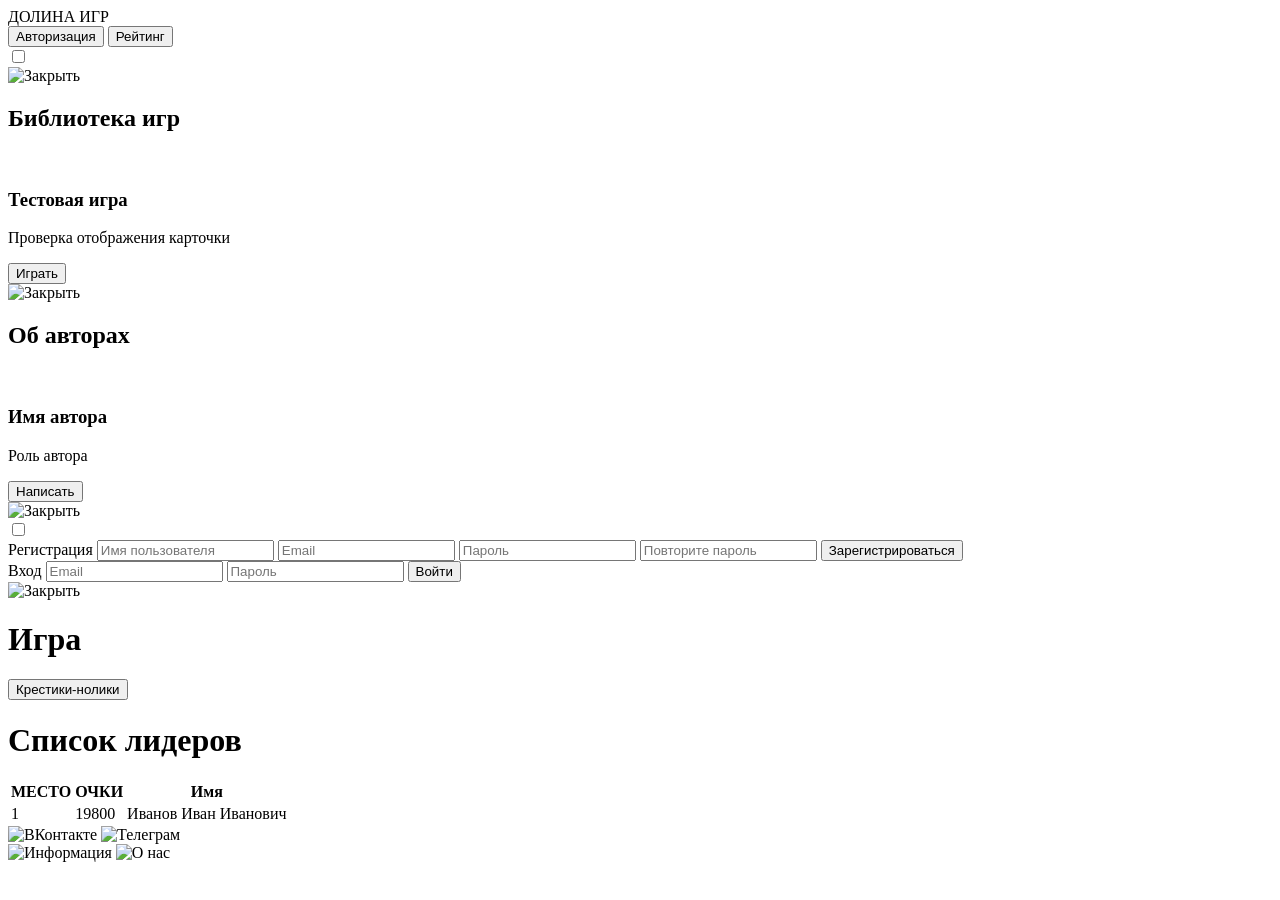
<file: src/main/resources/templates/index.html>
<!DOCTYPE html>
<html lang="ru" xmlns:th="http://www.thymeleaf.org">
<head>
  <meta charset="UTF-8" />
  <meta name="viewport" content="width=device-width, initial-scale=1.0" />
  <title th:text="${title != null} ? ${title} : 'Долина игр'">Долина игр</title>
  <link rel="stylesheet" th:href="@{/css/style.css}" />
</head>
<body>
<header>
  <div class="logo">
    <span class="top">ДОЛИНА</span>
    <span class="bottom">ИГР</span>
  </div>
  <div class="header-buttons">
    <button class="login-btn">Авторизация</button>
    <button class="rating-btn">Рейтинг</button>
    <div class="toggleWrapper">
      <input type="checkbox" class="dn" id="dn" />
      <label for="dn" class="toggle">
        <span class="toggle__handler">
          <span class="crater crater--1"></span>
          <span class="crater crater--2"></span>
          <span class="crater crater--3"></span>
        </span>
        <span class="star star--1"></span>
        <span class="star star--2"></span>
        <span class="star star--3"></span>
        <span class="star star--4"></span>
        <span class="star star--5"></span>
        <span class="star star--6"></span>
      </label>
    </div>
  </div>
</header>

<main>
  <!-- Модальное окно библиотеки игр -->
  <div class="library-overlay">
    <div class="library-header">
      <img th:src="@{/images/Close.svg}" alt="Закрыть" class="library-icon" />
      <h2 class="library-title">Библиотека игр</h2>
    </div>

    <div class="games-carousel">
      <div class="game-card" th:each="game : ${games}">
        <img th:src="@{'/images/' + ${game.image}}" th:alt="${game.name}" class="game-image" />
        <h3 class="game-title" th:text="${game.name}">Тестовая игра</h3>
        <p class="game-description" th:text="${game.description}">Проверка отображения карточки</p>
        <a th:href="@{'/' + ${game.link}}"><button class="play-button">Играть</button></a>
      </div>
    </div>
  </div>
  <!-- Модальное окно "Об авторах" -->
  <div class="authors-overlay">
    <div class="authors-content">
      <img th:src="@{/images/Close.svg}" alt="Закрыть" class="authors-close" />
      <h2 class="authors-title">Об авторах</h2>
      <div class="authors-cards">
        <div class="author-card" th:each="author : ${authors}">
          <div class="author-image-container">
            <img th:src="@{'/images/' + ${author.image}}" th:alt="${author.name}" class="author-image" />
          </div>
          <h3 class="author-name" th:text="${author.name}">Имя автора</h3>
          <p class="author-description" th:text="${author.role}">Роль автора</p>
          <a th:href="${author.contactLink}" target="_blank">
            <button class="author-button">Написать</button>
          </a>
        </div>
      </div>
    </div>
  </div>
  <!-- Модальное окно "Авторизация" -->
  <div class="auth-overlay">
    <div class="auth-header">
      <img th:src="@{/images/Close.svg}" alt="Закрыть" class="auth-close" />
    </div>

    <div class="auth-modal">
      <div class="auth-container">
        <input type="checkbox" id="auth-chk" aria-hidden="true" />

        <div class="signup">
          <form th:action="@{/register}" method="post">
            <label for="auth-chk" aria-hidden="true">Регистрация</label>
            <input type="text" name="username" placeholder="Имя пользователя" required />
            <input type="email" name="email" placeholder="Email" required />
            <input type="password" name="password" placeholder="Пароль" required />
            <input type="password" name="confirmPassword" placeholder="Повторите пароль" required />
            <button type="submit" class="authorization-button">Зарегистрироваться</button>
          </form>
        </div>

        <div class="login">
          <form th:action="@{/login}" method="post">
            <label for="auth-chk" aria-hidden="true">Вход</label>
            <input type="email" name="email" placeholder="Email" required />
            <input type="password" name="password" placeholder="Пароль" required />
            <button type="submit" class="authorization-button-enter">Войти</button>
          </form>
        </div>
      </div>
    </div>
  </div>

  <!-- Модальное окно профиля -->
  <!-- <div id="modal" class="modal-overlay">
      <div class="modal-container">
          <div class="left-panel">
              <div class="left-content">
                <h1 class="profile-title">Профиль</h1>
                <div class="avatar-container">
                  <img src="images/profile.svg" alt="Аватар" class="main-avatar">
                  <div class="avatar-overlay">
                    <img src="images/edit.svg" alt="Иконка" class="overlay-icon">
                  </div>

                </div>
                <div class="input-field">
                    <input type="text" placeholder="">
                    <img src="images/pencil.svg" alt="Иконка" class="input-icon">
                </div>
                <div class="input-field">
                    <input type="text" placeholder="">
                    <img src="images/pencil.svg" alt="Иконка" class="input-icon">
                </div>
                <div class="input-field">
                    <input type="text" placeholder="">
                    <img src="images/eye-closed.svg" alt="Иконка" class="input-icon">
                </div>
                <button class="save-btn">Сохранить</button>
              </div>
          </div>
          <div class="right-panel">
              <div class="right-content">
                  <h1 class="achievements-title">ЛИЧНЫЕ ДОСТИЖЕНИЯ</h1>

                  <table class="achievements-table">
                      <thead>
                          <tr>
                              <th>НАЗВАНИЕ ИГРЫ</th>
                              <th>МЕСТО</th>
                              <th>ПОБЕДЫ</th>
                              <th>ПОРАЖЕНИЯ</th>
                              <th>ОЧКИ</th>
                          </tr>
                      </thead>
                      <tbody>
                          <tr>
                              <td>Крестики-нолики</td>
                              <td>1</td>
                              <td>15</td>
                              <td>2</td>
                              <td>1450</td>
                          </tr>
                      </tbody>
                  </table>
              </div>
          </div>
      </div>
  </div> -->
  <!-- Модальное окно Рейтинг -->
  <div id="modal-rating" class="modal-overlay-rating" th:style="${showRating} ? '' : 'display: none'">
    <div class="rating-header">
      <img th:src="@{/images/Close.svg}" alt="Закрыть" class="rating-close" />
    </div>
    <div class="modal-container-rating">
      <div class="left-panel-rating">
        <div class="left-content-rating">
          <h1 class="profile-title-rating">Игра</h1>
          <button class="btn-play">Крестики-нолики</button>
        </div>
      </div>
      <div class="right-panel-rating">
        <div class="right-content-rating">
          <h1 class="achievements-title-rating">Список лидеров</h1>
          <table class="achievements-table-rating">
            <thead>
            <tr>
              <th>МЕСТО</th>
              <th>ОЧКИ</th>
              <th>Имя</th>
            </tr>
            </thead>
            <tbody>
            <tr th:each="leader, stat : ${leaders}">
              <td th:text="${stat.count}">1</td>
              <td th:text="${leader.score}">19800</td>
              <td th:text="${leader.name}">Иванов Иван Иванович</td>
            </tr>
            </tbody>
          </table>
        </div>
      </div>
    </div>
  </div>
</main>

<footer>
  <div class="footer-icons left">
    <img th:src="@{/images/VK.svg}" alt="ВКонтакте" />
    <img th:src="@{/images/TG.svg}" alt="Телеграм" />
  </div>
  <div class="footer-line"></div>
  <div class="footer-icons right">
    <img th:src="@{/images/info.svg}" alt="Информация" />
    <img th:src="@{/images/smile.svg}" alt="О нас" class="emotion" />
  </div>
</footer>

<script th:src="@{/js/script.js}"></script>
</body>
</html>
</file>
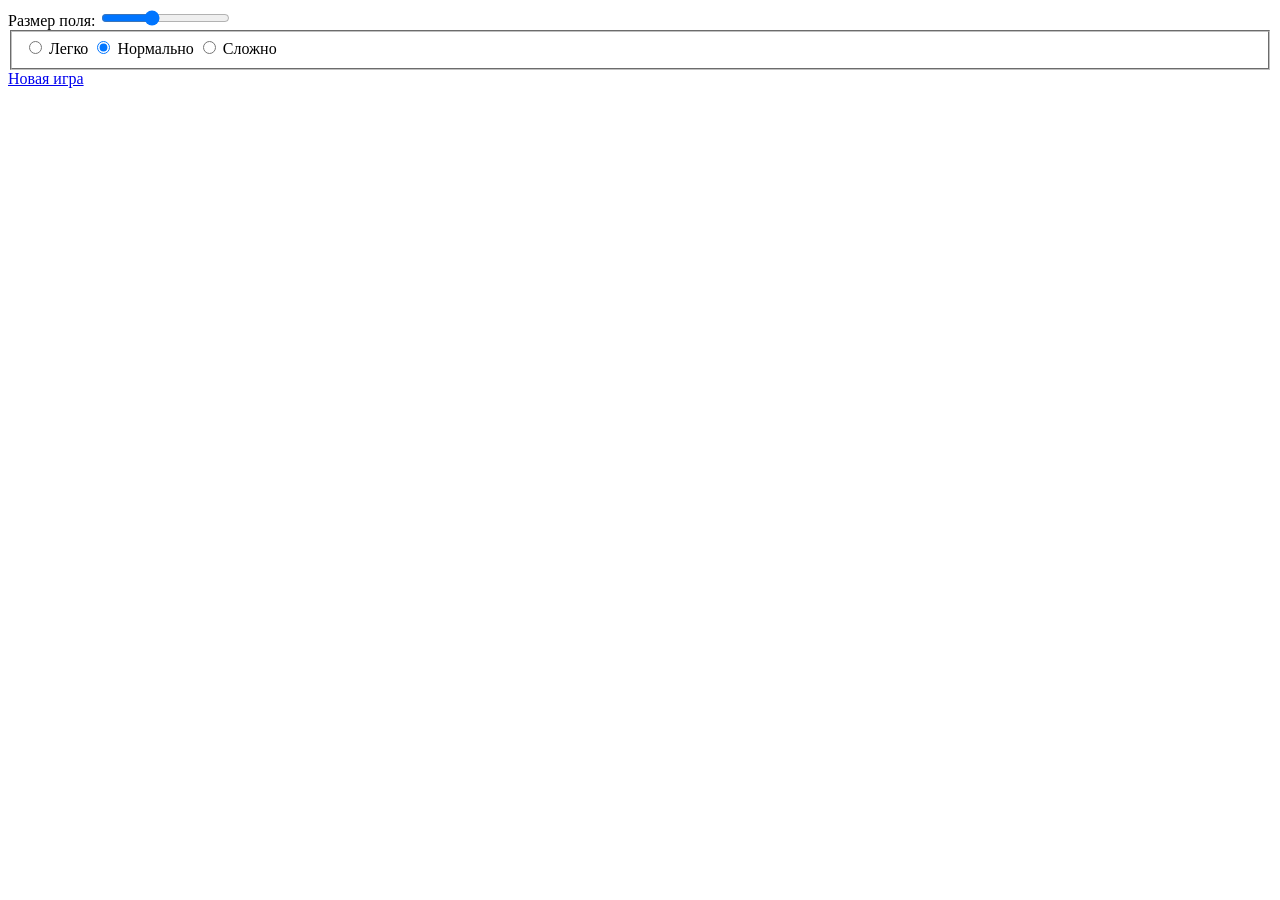
<file: src/main/resources/templates/MineSweeper.html>
<!-- templates/minesweeper.html -->
<!DOCTYPE html>
<html xmlns:th="http://www.thymeleaf.org">
<head>
    <meta charset="UTF-8">
    <title>Сапер</title>
    <link rel="stylesheet" th:href="@{/css/MineSweeper.css}">
</head>
<body>

<div class="col-left">
    <div class="settings">
        <label for="boardSize">Размер поля:</label>
        <input id="boardSize" type="range" value="10" min="4" max="20">
        <fieldset>
            <input type="radio" id="easy" name="difficulty" value="0.1" class="difficulty">
            <label for="easy">Легко</label>
            <input type="radio" id="normal" name="difficulty" value="0.2" class="difficulty" checked>
            <label for="normal">Нормально</label>
            <input type="radio" id="hard" name="difficulty" value="0.4" class="difficulty">
            <label for="hard">Сложно</label>
        </fieldset>
    </div>
</div>

<div class="col-right">
    <a href="#!" class="minesweeper-btn">Новая игра</a>
</div>

<div class="board-wrap">
    <div class="board"></div>
</div>

<div class="endscreen"></div>

<script th:src="@{/js/MineSweeper.js}"></script>
</body>
</html>
</file>
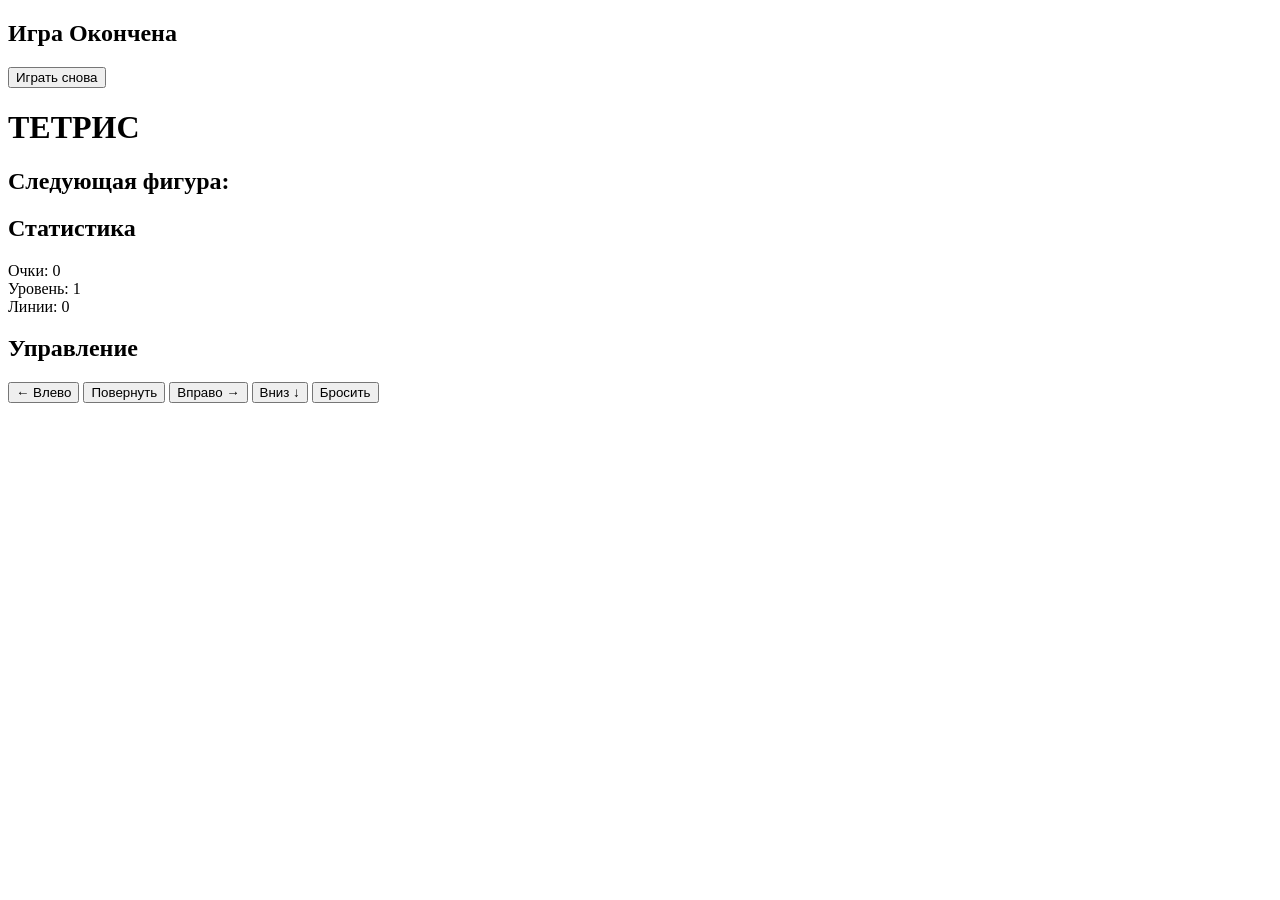
<file: src/main/resources/templates/Tetris.html>
<!DOCTYPE html>
<html lang="ru" xmlns:th="http://www.thymeleaf.org">
<head>
    <meta charset="UTF-8">
    <meta name="viewport" content="width=device-width, initial-scale=1.0">
    <title>Современный Тетрис</title>

    <!-- Подключение CSS с Thymeleaf -->
    <link rel="stylesheet" th:href="@{/css/Tetris.css}">
</head>
<body>
<div class="game-container">
    <div class="game-board">
        <div class="grid" id="grid"></div>
        <div class="game-over" id="gameOver">
            <h2>Игра Окончена</h2>
            <button id="restartButton">Играть снова</button>
        </div>
    </div>

    <div class="game-info">
        <h1>ТЕТРИС</h1>

        <div class="info-panel">
            <h2>Следующая фигура:</h2>
            <div class="next-piece">
                <div class="next-piece-grid" id="nextPieceGrid"></div>
            </div>
        </div>

        <div class="info-panel">
            <h2>Статистика</h2>
            <div class="score-display">Очки: <span id="score">0</span></div>
            <div class="score-display">Уровень: <span id="level">1</span></div>
            <div class="score-display">Линии: <span id="lines">0</span></div>
        </div>

        <div class="info-panel">
            <h2>Управление</h2>
            <div class="controls">
                <button id="leftBtn">← Влево</button>
                <button id="rotateBtn">Повернуть</button>
                <button id="rightBtn">Вправо →</button>
                <button id="downBtn">Вниз ↓</button>
                <button id="dropBtn">Бросить</button>
            </div>
        </div>
    </div>
</div>

<!-- Подключение JS с Thymeleaf -->
<script th:src="@{/js/Tetris.js}"></script>
</body>
</html>
</file>
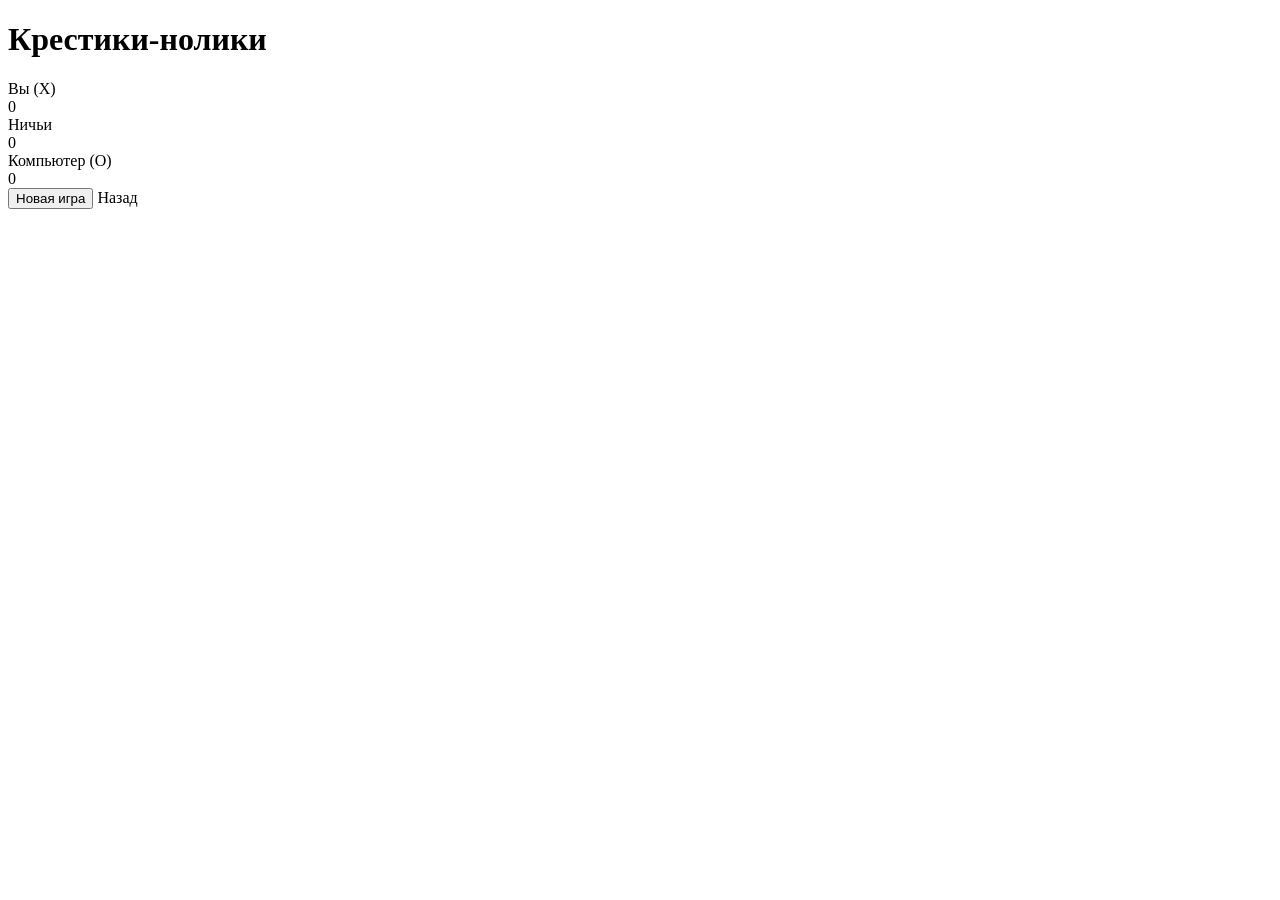
<file: src/main/resources/templates/TicTacToe.html>
<!DOCTYPE html>
<html lang="ru" xmlns:th="http://www.thymeleaf.org">
<head>
    <meta charset="UTF-8">
    <meta name="viewport" content="width=device-width, initial-scale=1.0">
    <title th:text="${title}">Крестики-нолики</title>
    <link rel="stylesheet" th:href="@{/css/TicTacToe.css}">
</head>
<body>
<div class="game-container">
    <h1>Крестики-нолики</h1>

    <div class="score-board">
        <div class="score">
            <div>Вы (X)</div>
            <div class="score-value" id="player-score">0</div>
        </div>
        <div class="score">
            <div>Ничьи</div>
            <div class="score-value" id="draw-score">0</div>
        </div>
        <div class="score">
            <div>Компьютер (O)</div>
            <div class="score-value" id="computer-score">0</div>
        </div>
    </div>

    <div class="game-board" id="board"></div>

    <div class="message" id="message"></div>

    <div class="controls">
        <button id="start-btn">Новая игра</button>
        <a th:href="@{/}" class="back-btn">Назад</a>
    </div>
</div>

<script th:src="@{/js/TicTacToe.js}"></script>
</body>
</html>
</file>
